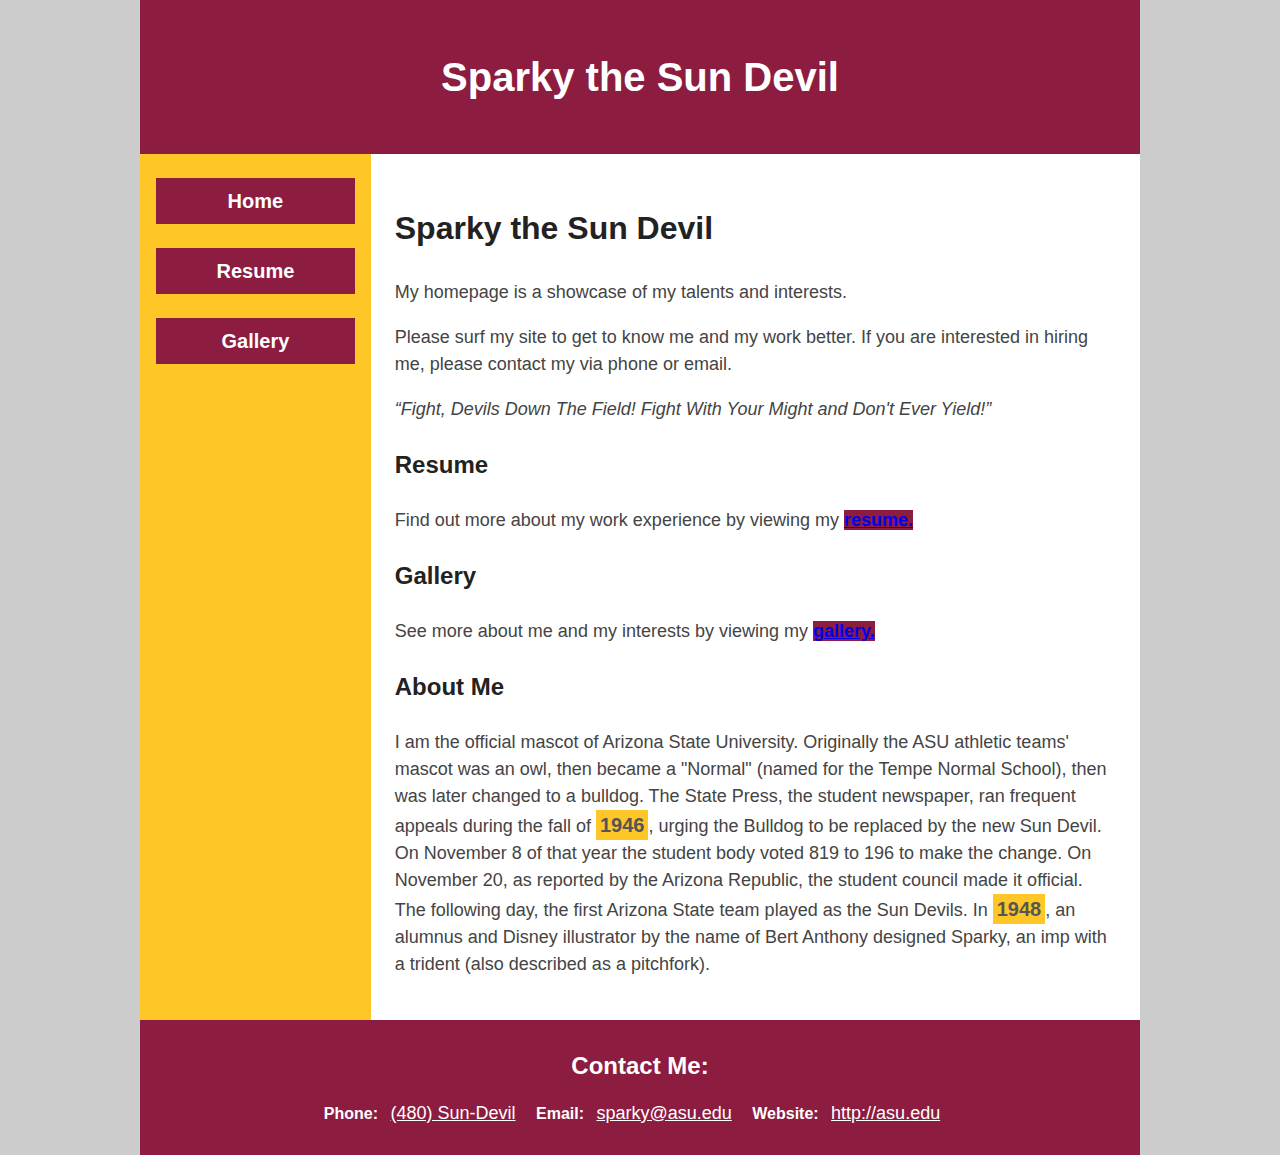
<file: index.html>
<!DOCTYPE html>
<html lang="en">
	<head>
		<meta charset="UTF-8">
        <meta name="author" content="Jeffrey Roberts">
		<link rel="stylesheet" href="styles.css">
        <title>Sparky the Sun Devil</title>  
	</head>

	<body>
	
		<header>
			<h1>Sparky the Sun Devil</h1>
		</header>

		<div id="grid-container">
			<nav>
				<ul>
					<li><a href="index.html">Home</a></li>
					<li><a href="resume.html">Resume</a></li>
					<li><a href="gallery.html">Gallery</a></li>
				</ul>
			</nav>

			<main>
				<h2>Sparky the Sun Devil</h2>
				<p>My homepage is a showcase of my talents and interests.</p>
				<p>Please surf my site to get to know me and my work better. If you are interested in hiring me, please contact my via phone or email. </p>
				<q>Fight, Devils Down The Field! Fight With Your Might and Don't Ever Yield!</q>

				<section>
					<h3>Resume</h3>
					<p>Find out more about my work experience by viewing my <a href="http://asu.edu">resume.</a></p>
				</section>

				<section>
					<h3>Gallery</h3>
					<p>See more about me and my interests by viewing my <a href="http://asu.edu">gallery.</a></p>
				</section>

				<section>
					<h3>About Me</h3>
					<p>I am the official mascot of Arizona State University. Originally the ASU athletic teams' mascot was an owl, then became a "Normal" (named for the Tempe Normal School), then was later changed to a bulldog. The State Press, the student newspaper, ran frequent appeals during the fall of <span class="year">1946</span>, urging the Bulldog to be replaced by the new Sun Devil. On November 8 of that year the student body voted 819 to 196 to make the change. On November 20, as reported by the Arizona Republic, the student council made it official. The following day, the first Arizona State team played as the Sun Devils. In <span class="year">1948</span>, an alumnus and Disney illustrator by the name of Bert Anthony designed Sparky, an imp with a trident (also described as a pitchfork).</p>
				</section>
			</main>
		</div>	

		<footer>
			<section>
				<h2>Contact Me:</h2>
				<address>
					Phone: <a href="tel:4805555555">(480) Sun-Devil</a>
					Email: <a href="mailto:sparky@asu.edu">sparky@asu.edu</a>
					Website: <a href="http://asu.edu">http://asu.edu</a>
				</address>
			</section>
		</footer>

	</body>
</html>
</file>
<file: styles.css>
*{
    font-family: Arial, Verdana, sans-serif;
    font-size: 18px;
    line-height: 1.5;
    box-sizing: border-box;
}
body{
    margin: 0;
    padding: 0;
    background-color: #ccc;
    color: #222;
}
header, footer, div{
    width: 1000px;
    margin-left: auto;
    margin-right: auto;
    margin-top: 0;
    margin-bottom: 0;
}
header, footer{
    background-color: #8c1d40;
    color: #fff;
    padding: 20px;
    text-align: center;
}
h1{
    font-size: 40px;
}
h2{
    font-size: 32px;
}
h3{
    font-size: 24px;
}
#grid-container{
    display: grid;
    grid-template-columns: 1.5fr 5fr;
}
nav{
    background-color: #ffc627;
}
nav ul{
    padding-left: 0;
}
nav li{
    list-style-type: none;
}
nav a{
    display: block;
    background-color: #8c1d40;
    color: #fff;
    padding: 8px;
    text-align: center;
    margin-top: 24px;
    margin-bottom: 24px;
    margin-left: 16px;
    margin-right: 16px;
    text-decoration: none;
    font-weight: bold;
    font-size: 20px;   
}
nav a:hover{
    background-color: #fff;
    color: #8c1d40;
}
main{
    background-color: #fff;
    padding: 24px;
}
main a{
    background-color: #8c1d40;
    font-weight: bold;
}
main a:hover{
    background-color: #fff;
    color: #8c1d40;
    padding: 4px;
}
p, q{
    color: #444;
}
q{
    font-style: italic;
}
.year{
    background-color: #ffc627;
    color: #555;
    padding: 4px;
    font-size: 20px;
    font-weight: bold;
}
footer h2{
    font-size: 24px;
    margin: 8px;
}
address{
    font-style: normal;
    font-weight: bold;
    font-size: 16px;
}
footer a{
    color: #fff;
    display: inline-block;
    padding-top: 8px;
    padding-right: 16px;
    padding-left: 8px;
    padding-bottom: 8px;
    font-weight: normal;
}
footer a:hover{
    color: #ffc627;
}
</file>
